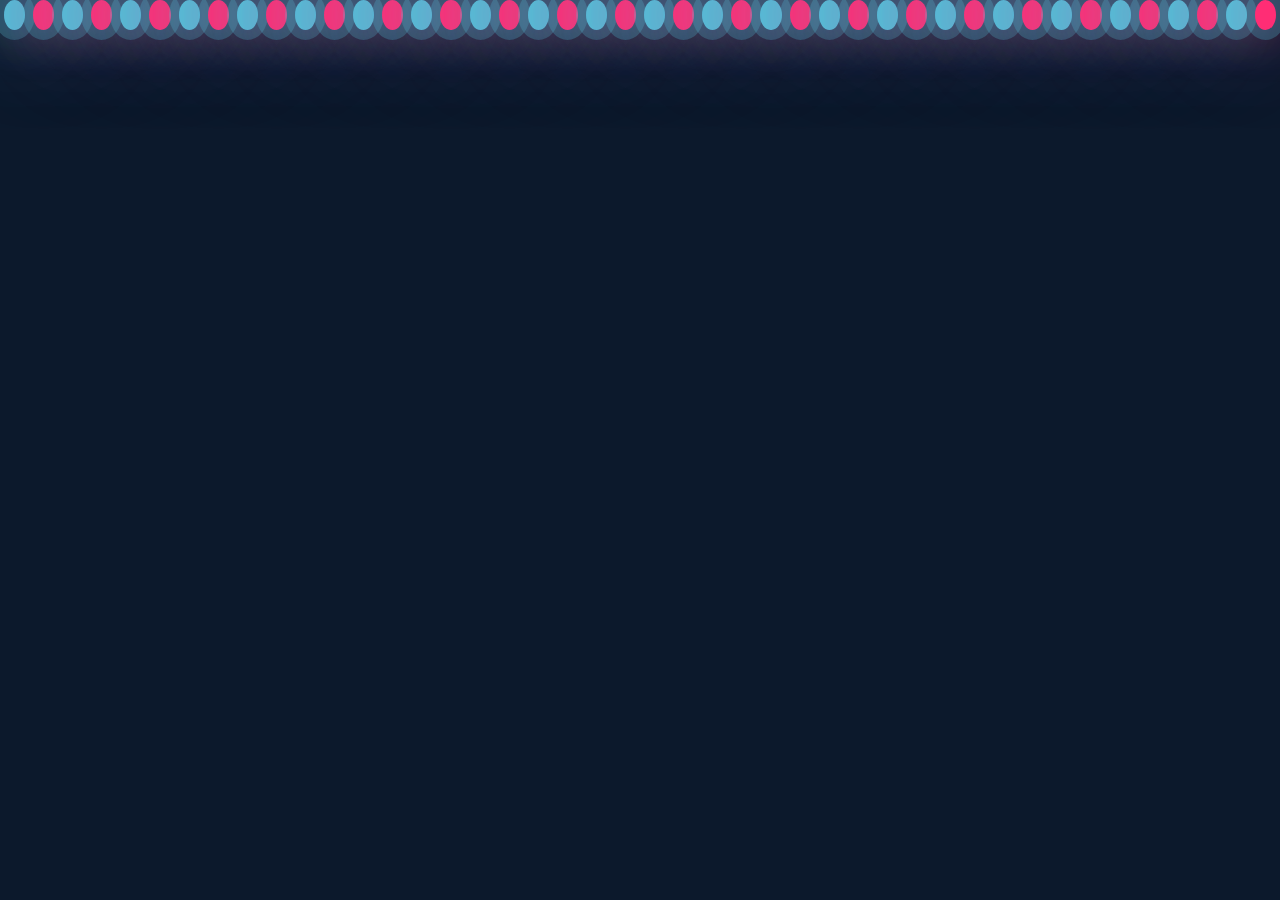
<file: css only animated background effects/index.html>
<!DOCTYPE html>
<html lang="en">
<head>
    <meta charset="UTF-8">
    <meta http-equiv="X-UA-Compatible" content="IE=edge">
    <meta name="viewport" content="width=device-width, initial-scale=1.0">
    <title>Css Only Animated Background Effects</title>
    <link rel="stylesheet" href="style.css">
</head>
<body>
    <div class="container">
        <div class="bubbles">

            <span style="--i: 1"></span>
            <span style="--i: 44"></span>
            <span style="--i: 4"></span>
            <span style="--i: 34"></span>
            <span style="--i: 21"></span>
            <span style="--i: 15"></span>
            <span style="--i: 12"></span>
            <span style="--i: 22"></span>
            <span style="--i: 11"></span>
            <span style="--i: 13"></span>
            <span style="--i: 34"></span>


            <span style="--i: 12"></span>
            <span style="--i: 3"></span>
            <span style="--i: 44"></span>
            <span style="--i: 65"></span>
            <span style="--i: 23"></span>
            <span style="--i: 9"></span>
            <span style="--i: 2"></span>
            <span style="--i: 15"></span>
            <span style="--i: 18"></span>
            <span style="--i: 78"></span>
            <span style="--i: 32"></span>


            <span style="--i: 54"></span>
            <span style="--i: 45"></span>
            <span style="--i: 65"></span>
            <span style="--i: 37"></span>
            <span style="--i: 67"></span>
            <span style="--i: 47"></span>
            <span style="--i: 24"></span>
            <span style="--i: 77"></span>
            <span style="--i: 69"></span>
            <span style="--i: 62"></span>
            <span style="--i: 65"></span>

            <span style="--i: 14"></span>
            <span style="--i: 23"></span>
            <span style="--i: 14"></span>
            <span style="--i: 35"></span>
            <span style="--i: 19"></span>
            <span style="--i: 10"></span>
            <span style="--i: 33"></span>
            <span style="--i: 21"></span>
            <span style="--i: 20"></span>
            <span style="--i: 12"></span>
            <span style="--i: 3"></span>

            
        </div>
    </div>
</body>
</html>
</file>
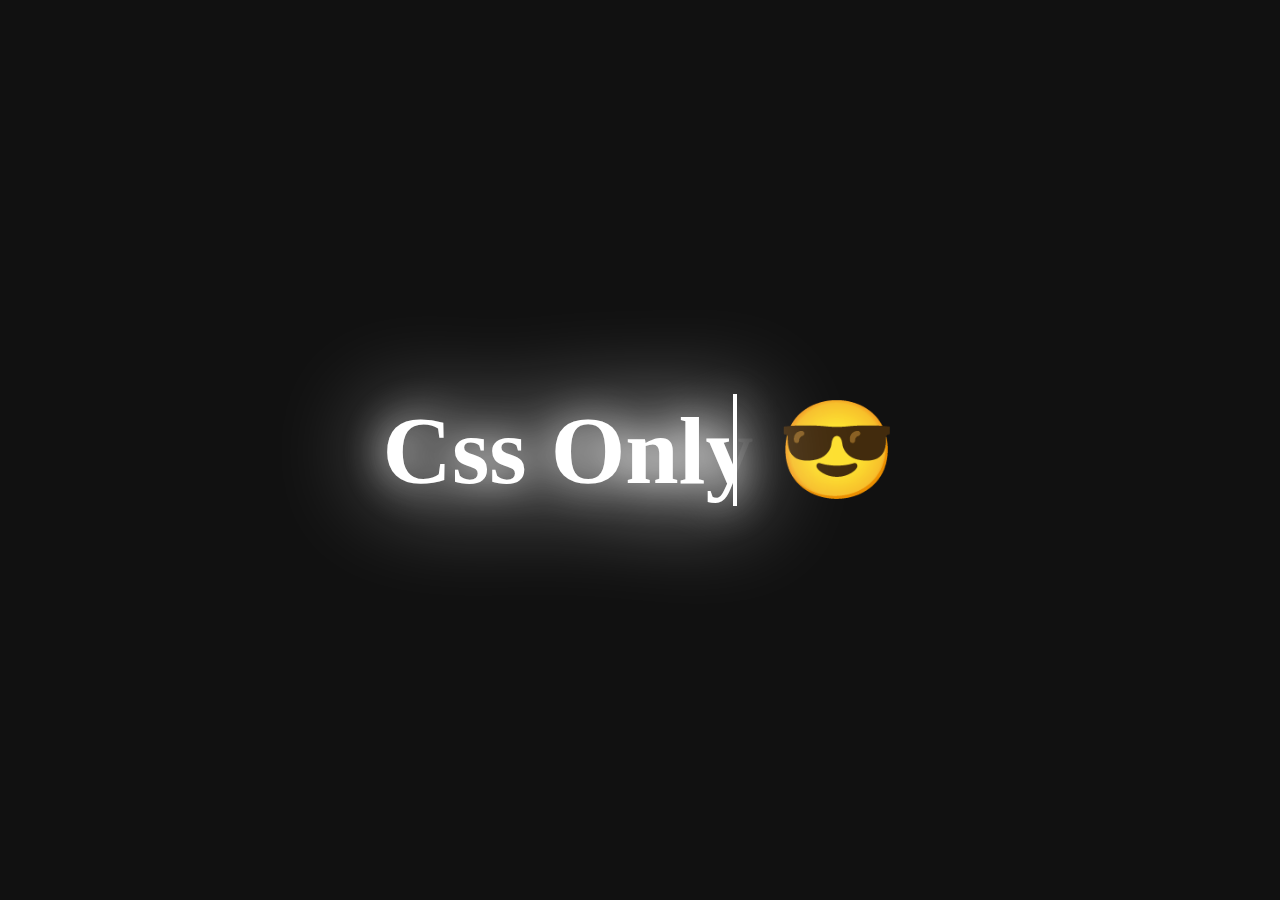
<file: css text animation effect/index.html>
<!DOCTYPE html>
<html lang="en">
<head>
    <meta charset="UTF-8">
    <meta http-equiv="X-UA-Compatible" content="IE=edge">
    <meta name="viewport" content="width=device-width, initial-scale=1.0">
    <title>Css text animation effect</title>
    <link rel="stylesheet" href="style.css">
</head>
<body>
    <h2 data-text="Css Only 😎">Css Only 😎</h2>
</body>
</html>
</file>
<file: css only animated background effects/style.css>
*{
    padding: 0;
    margin: 0;
    box-sizing: border-box;
}
body{
    min-height: 100vh;
    background-color: #0c192c;
}

.container{
    position: relative;
    width: 100%;
    height: 100vh;
    overflow: hidden;
}
.bubbles{
    position: relative;
    display: flex;
}
.bubbles span{
    position: relative;
    width: 30px;
    height: 30px;
    background-color: #4fc3dc;
    margin: 0 4px;
    border-radius: 50%;
    box-shadow: 0 0 0 10px #4fc3dc44,
                0 0 50px #4fc3dc,
                0 0 100px #4fc3dc;
    animation: animate 15s infinite linear;
    animation-duration: calc(125s / var(--i));
}
.bubbles span:nth-child(even){
    background-color: #ff2d75;
    box-shadow: 0 0 0 10px #4fc3dc44,
            0 0 50px #ff2d75,
            0 0 100px #ff2d75;
    ;
}

@keyframes animate {
    0%{
        transform: translateY(100vh) scale(0);
    }

    100%{
        transform: translateY(0vh) scale(1);
    }
}
</file>
<file: css text animation effect/style.css>
*{
    margin: 0;
    padding: 0;
    box-sizing: border-box;
}
body{
    display: flex;
    justify-content: center;
    align-items: center;
    min-height: 100vh;
    background-color: #111;
}

h2{
    position: relative;
    color: #222;
    font-size: 6em;
}
h2::before{
    content: attr(data-text);
    position: absolute;
    color: #fff;
    width: 350px;
    overflow: hidden;
    border-right: 4px white solid;
    white-space: nowrap;
    animation: animate 8s linear infinite;
    filter: drop-shadow(0 0 20px #fff) drop-shadow(0 0 50px #fff);
}

@keyframes animate {
    0%, 10% , 100%{
        width: 0;
    }
    70%, 90%{
        width: 100%;
    }
}
</file>
